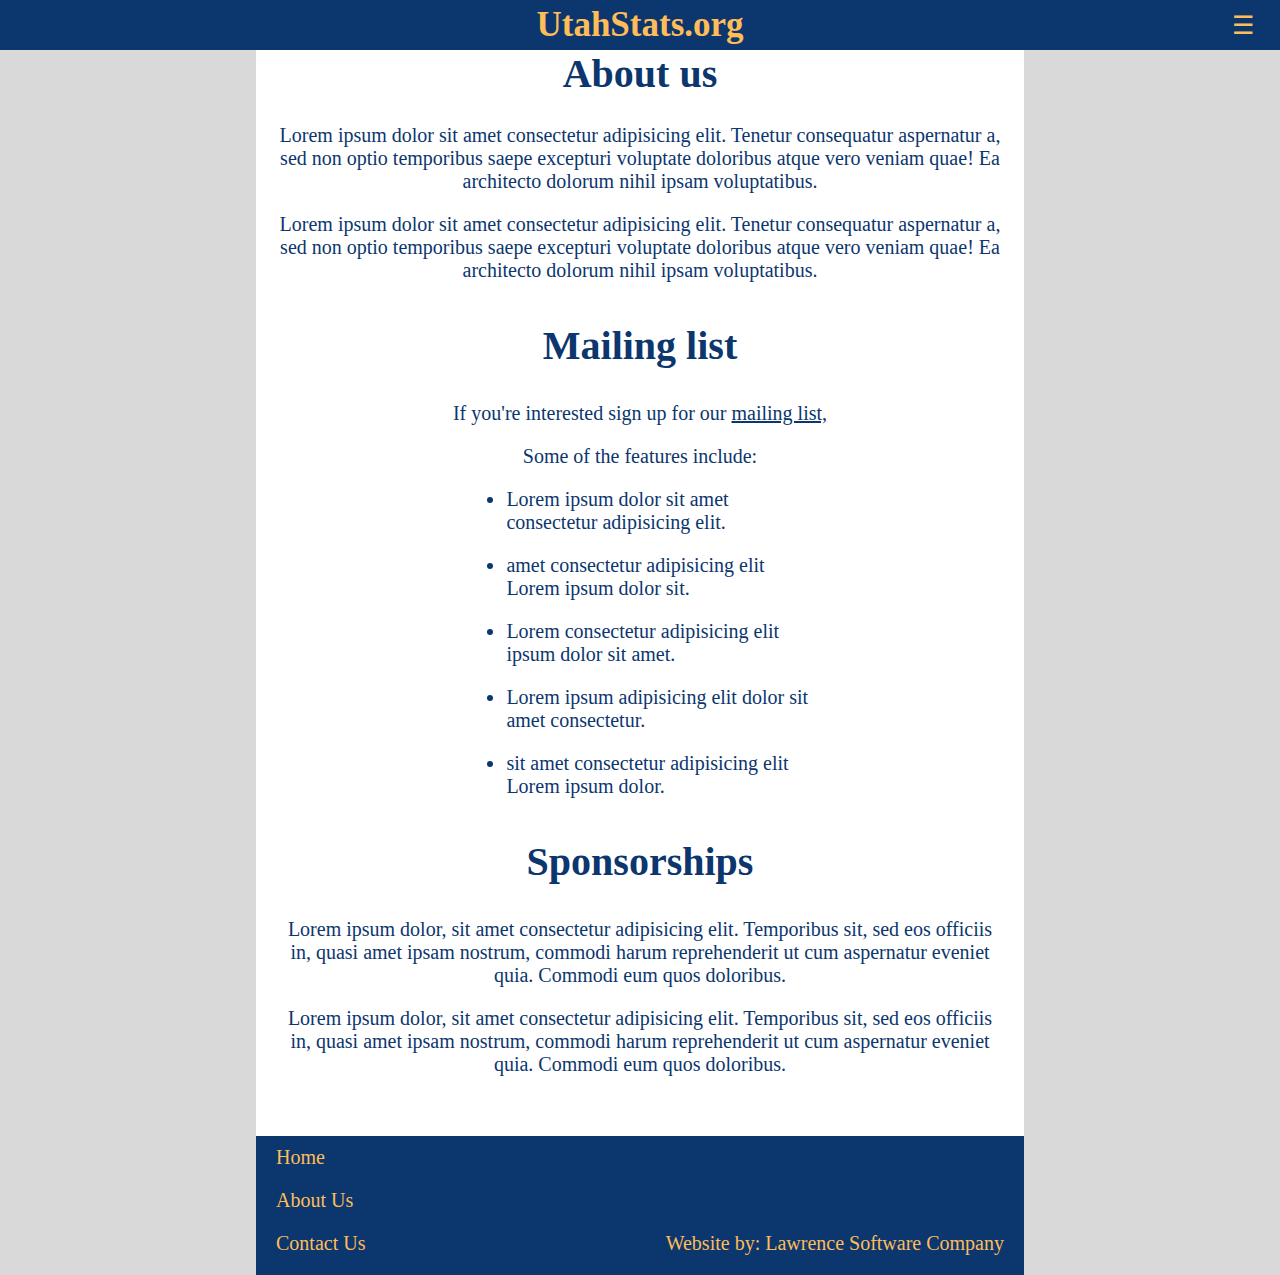
<file: aboutUs.html>
<!DOCTYPE html>
<html lang="en">
  <head>
    <meta charset="UTF-8" />
    <meta name="viewport" content="width=device-width, initial-scale=1.0" />
    <link rel="icon" type="image/x-icon" href="./assets/imgs/WebLogo_1.png" />
    <link rel="stylesheet" href="./assets/styles/index.css" />
    <link rel="stylesheet" href="./assets/styles/aboutUs.css" />
    <title>About us</title>
  </head>
  <body>
    <!-- Modal -->
    <div class="modal" id="modal">
      <nav class="mainNav">
        <div class="navItem superFastSlide">
          <a href="./index.html " class="navItemLink">Home</a>
        </div>
        <div class="navItem fastSlide">
          <a href="./aboutUs.html" class="navItemLink">About Us</a>
        </div>
        <div class="navItem medSlide">
          <a href="./contactUs.html" class="navItemLink">Contact Us</a>
        </div>
        <button class="closeNavBtn slow" onclick="toggleNav()">close</button>
      </nav>
    </div>

    <!-- Header -->
    <header class="header">
      <!-- Site Icon -->
      <div></div>
      <div class="headerGridContainer">
        <h2 class="siteTitle">UtahStats.org</h2>
      </div>
      <div class="headerGridContainer">
        <button class="menuBtn" onclick="toggleNav()">☰</button>
      </div>
    </header>

    <!-- Main content -->
    <main>
      <h1 class="sectionTitle">About us</h1>
      <p class="aboutUsDis">
        Lorem ipsum dolor sit amet consectetur adipisicing elit. Tenetur
        consequatur aspernatur a, sed non optio temporibus saepe excepturi
        voluptate doloribus atque vero veniam quae! Ea architecto dolorum nihil
        ipsam voluptatibus.
      </p>
      <p class="aboutUsDis">
        Lorem ipsum dolor sit amet consectetur adipisicing elit. Tenetur
        consequatur aspernatur a, sed non optio temporibus saepe excepturi
        voluptate doloribus atque vero veniam quae! Ea architecto dolorum nihil
        ipsam voluptatibus.
      </p>

      <h2 class="sectionTitle">Mailing list</h2>

      <p class="aboutUsDis">
        If you're interested sign up for our
        <a
          href="https://groups.google.com/a/utahstats.org/g/newsletter"
          target="_blank"
          class="mailingListLink"
          >mailing list,</a
        >
        <span class="aboutUsDis">Some of the features include:</span>
        <ul class="featureList">
          <li>Lorem ipsum dolor sit amet consectetur adipisicing elit.</li>
          <li>amet consectetur adipisicing elit Lorem ipsum dolor sit.</li>
          <li>Lorem consectetur adipisicing elit ipsum dolor sit amet.</li>
          <li>Lorem ipsum adipisicing elit dolor  sit amet consectetur.</li>
          <li>sit amet consectetur adipisicing elit Lorem ipsum dolor.</li>

        </ul>
      </p>

      <h2 class="sectionTitle">Sponsorships</h2>
      <p class="aboutUsDis">
        Lorem ipsum dolor, sit amet consectetur adipisicing elit. Temporibus
        sit, sed eos officiis in, quasi amet ipsam nostrum, commodi harum
        reprehenderit ut cum aspernatur eveniet quia. Commodi eum quos
        doloribus.
      </p>
      <p class="aboutUsDis">
        Lorem ipsum dolor, sit amet consectetur adipisicing elit. Temporibus
        sit, sed eos officiis in, quasi amet ipsam nostrum, commodi harum
        reprehenderit ut cum aspernatur eveniet quia. Commodi eum quos
        doloribus.
      </p>
    </main>

    <!-- Page footer -->
    <footer class="footer">
      <nav class="footerNav">
        <a href="index.html" class="footNavItem">Home</a>
        <a href="aboutUs.html" class="footNavItem">About Us</a>
        <a href="contactUs.html" class="footNavItem">Contact Us</a>
      </nav>

      <span class="creditLink"
        >Website by:
        <a href="https://www.lawrencesoftwarecompany.com/" target="_blank"
          >Lawrence Software Company</a
        ></span
      >
    </footer>

    <script src="./src/index.js"></script>
  </body>
</html>
</file>
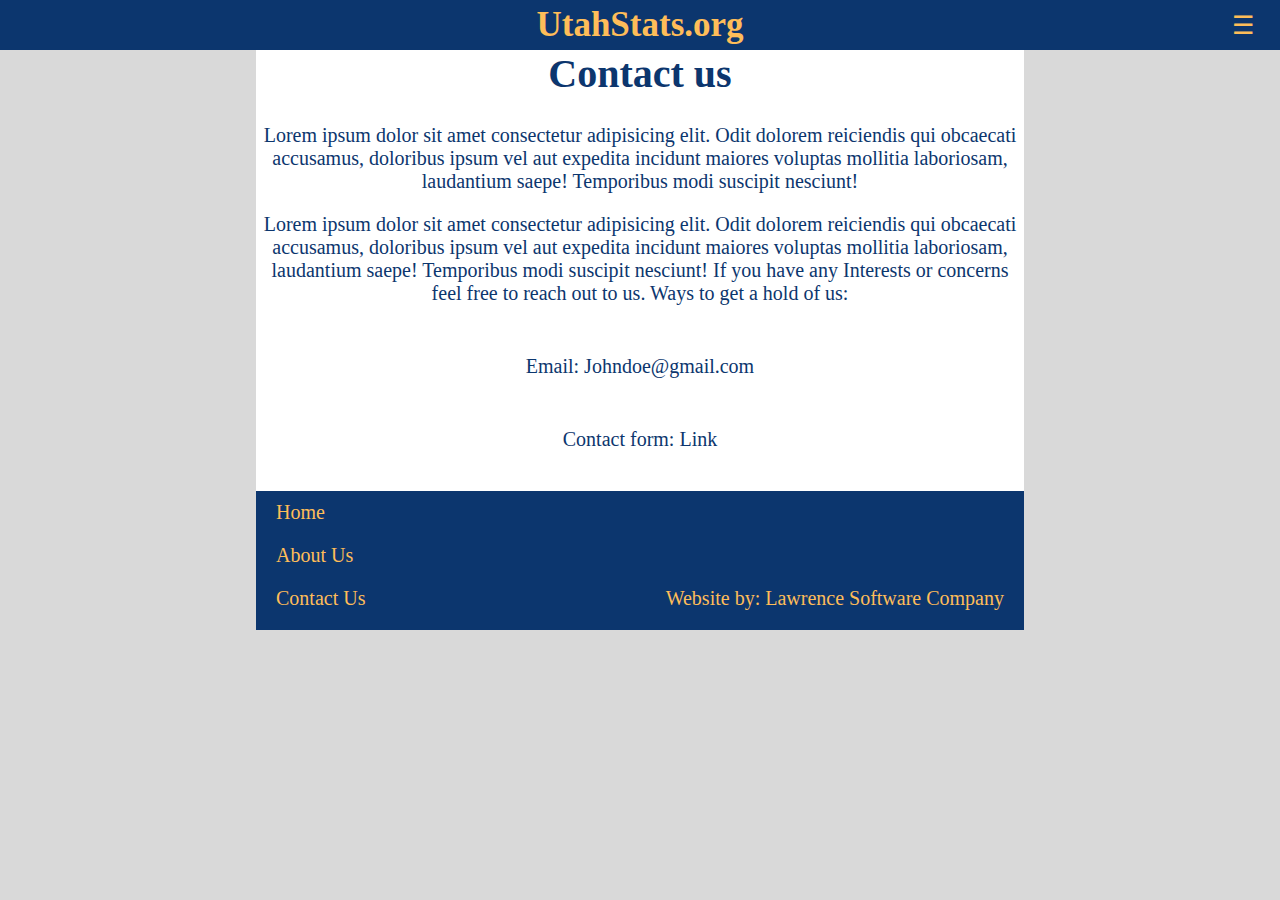
<file: contactUs.html>
<!DOCTYPE html>
<html lang="en">
  <head>
    <meta charset="UTF-8" />
    <meta name="viewport" content="width=device-width, initial-scale=1.0" />
    <link rel="icon" type="image/x-icon" href="./assets/imgs/WebLogo_1.png" />
    <link rel="stylesheet" href="./assets/styles/index.css" />
    <link rel="stylesheet" href="./assets/styles/contactUs.css" />
    <title>Contact us</title>
  </head>
  <body>
    <!-- Modal -->
    <div class="modal" id="modal">
      <nav class="mainNav">
        <div class="navItem superFastSlide">
          <a href="./index.html " class="navItemLink">Home</a>
        </div>
        <div class="navItem fastSlide">
          <a href="./aboutUs.html" class="navItemLink">About Us</a>
        </div>
        <div class="navItem medSlide">
          <a href="./contactUs.html" class="navItemLink">Contact Us</a>
        </div>
        <button class="closeNavBtn slow" onclick="toggleNav()">close</button>
      </nav>
    </div>
    <!-- Header -->
    <header class="header">
      <!-- Site Icon -->
      <div></div>
      <div class="headerGridContainer">
        <h2 class="siteTitle">UtahStats.org</h2>
      </div>
      <div class="headerGridContainer">
        <button class="menuBtn" onclick="toggleNav()">☰</button>
      </div>
    </header>

    <!-- Main content -->
    <main>
      <h1 class="sectionTitle">Contact us</h1>

      <p class="contactUsTxtBlck">
        Lorem ipsum dolor sit amet consectetur adipisicing elit. Odit dolorem
        reiciendis qui obcaecati accusamus, doloribus ipsum vel aut expedita
        incidunt maiores voluptas mollitia laboriosam, laudantium saepe!
        Temporibus modi suscipit nesciunt!
      </p>

      <p class="contactUsTxtBlck">
        Lorem ipsum dolor sit amet consectetur adipisicing elit. Odit dolorem
        reiciendis qui obcaecati accusamus, doloribus ipsum vel aut expedita
        incidunt maiores voluptas mollitia laboriosam, laudantium saepe!
        Temporibus modi suscipit nesciunt! If you have any Interests or concerns
        feel free to reach out to us. Ways to get a hold of us:
      </p>

      <span class="contactOption">Email: Johndoe@gmail.com</span>
      <span class="contactOption">Contact form: Link</span>
    </main>
    <!-- Page footer -->
    <footer class="footer">
      <nav class="footerNav">
        <a href="index.html" class="footNavItem">Home</a>
        <a href="aboutUs.html" class="footNavItem">About Us</a>
        <a href="contactUs.html" class="footNavItem">Contact Us</a>
      </nav>

      <span class="creditLink"
        >Website by:
        <a href="https://www.lawrencesoftwarecompany.com/" target="_blank"
          >Lawrence Software Company</a
        ></span
      >
    </footer>

    <script src="./src/index.js"></script>
  </body>
</html>
</file>
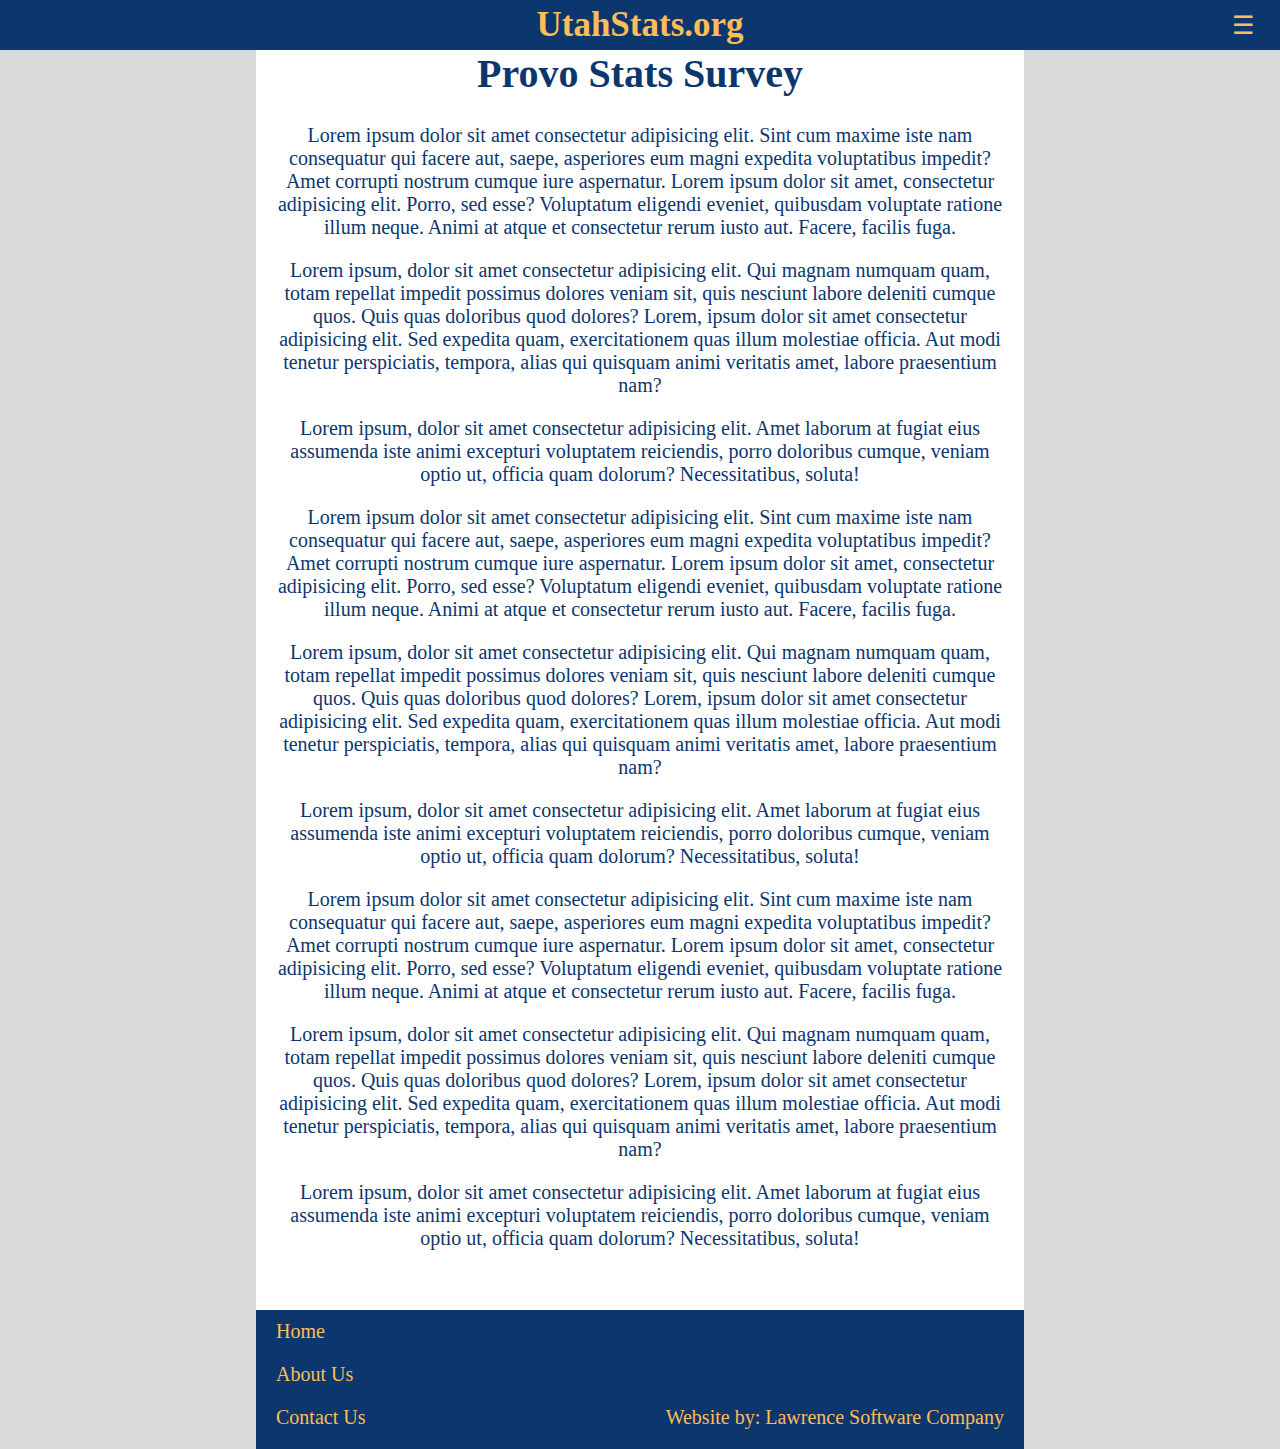
<file: moreInfo/provoStatsSurvey.html>
<!DOCTYPE html>
<html lang="en">
  <head>
    <meta charset="UTF-8" />
    <meta name="viewport" content="width=device-width, initial-scale=1.0" />
    <link rel="icon" type="image/x-icon" href="../assets/imgs/WebLogo_1.png" />
    <link rel="stylesheet" href="../assets/styles/index.css" />
    <link rel="stylesheet" href="../assets/styles/moreInfo.css" />
    <title>Provo Stats Survey</title>
  </head>
  <body>
    <!-- Modal -->
    <div class="modal" id="modal">
      <nav class="mainNav">
        <div class="navItem superFastSlide">
          <a href="../index.html " class="navItemLink">Home</a>
        </div>
        <div class="navItem fastSlide">
          <a href="../aboutUs.html" class="navItemLink">About Us</a>
        </div>
        <div class="navItem medSlide">
          <a href="../contactUs.html" class="navItemLink">Contact Us</a>
        </div>
        <button class="closeNavBtn slow" onclick="toggleNav()">close</button>
      </nav>
    </div>

    <!-- Header -->
    <header class="header">
      <!-- Site Icon -->
      <div></div>
      <div class="headerGridContainer">
        <h2 class="siteTitle">UtahStats.org</h2>
      </div>
      <div class="headerGridContainer">
        <button class="menuBtn" onclick="toggleNav()">☰</button>
      </div>
    </header>
    <!-- Main content -->
    <main>
      <h1 class="sectionTitle">Provo Stats Survey</h1>

      <div class="textBlck">
        Lorem ipsum dolor sit amet consectetur adipisicing elit. Sint cum maxime
        iste nam consequatur qui facere aut, saepe, asperiores eum magni
        expedita voluptatibus impedit? Amet corrupti nostrum cumque iure
        aspernatur. Lorem ipsum dolor sit amet, consectetur adipisicing elit.
        Porro, sed esse? Voluptatum eligendi eveniet, quibusdam voluptate
        ratione illum neque. Animi at atque et consectetur rerum iusto aut.
        Facere, facilis fuga.
      </div>

      <div class="textBlck">
        Lorem ipsum, dolor sit amet consectetur adipisicing elit. Qui magnam
        numquam quam, totam repellat impedit possimus dolores veniam sit, quis
        nesciunt labore deleniti cumque quos. Quis quas doloribus quod dolores?
        Lorem, ipsum dolor sit amet consectetur adipisicing elit. Sed expedita
        quam, exercitationem quas illum molestiae officia. Aut modi tenetur
        perspiciatis, tempora, alias qui quisquam animi veritatis amet, labore
        praesentium nam?
      </div>

      <div class="textBlck">
        Lorem ipsum, dolor sit amet consectetur adipisicing elit. Amet laborum
        at fugiat eius assumenda iste animi excepturi voluptatem reiciendis,
        porro doloribus cumque, veniam optio ut, officia quam dolorum?
        Necessitatibus, soluta!
      </div>

      <div class="textBlck">
        Lorem ipsum dolor sit amet consectetur adipisicing elit. Sint cum maxime
        iste nam consequatur qui facere aut, saepe, asperiores eum magni
        expedita voluptatibus impedit? Amet corrupti nostrum cumque iure
        aspernatur. Lorem ipsum dolor sit amet, consectetur adipisicing elit.
        Porro, sed esse? Voluptatum eligendi eveniet, quibusdam voluptate
        ratione illum neque. Animi at atque et consectetur rerum iusto aut.
        Facere, facilis fuga.
      </div>

      <div class="textBlck">
        Lorem ipsum, dolor sit amet consectetur adipisicing elit. Qui magnam
        numquam quam, totam repellat impedit possimus dolores veniam sit, quis
        nesciunt labore deleniti cumque quos. Quis quas doloribus quod dolores?
        Lorem, ipsum dolor sit amet consectetur adipisicing elit. Sed expedita
        quam, exercitationem quas illum molestiae officia. Aut modi tenetur
        perspiciatis, tempora, alias qui quisquam animi veritatis amet, labore
        praesentium nam?
      </div>

      <div class="textBlck">
        Lorem ipsum, dolor sit amet consectetur adipisicing elit. Amet laborum
        at fugiat eius assumenda iste animi excepturi voluptatem reiciendis,
        porro doloribus cumque, veniam optio ut, officia quam dolorum?
        Necessitatibus, soluta!
      </div>

      <div class="textBlck">
        Lorem ipsum dolor sit amet consectetur adipisicing elit. Sint cum maxime
        iste nam consequatur qui facere aut, saepe, asperiores eum magni
        expedita voluptatibus impedit? Amet corrupti nostrum cumque iure
        aspernatur. Lorem ipsum dolor sit amet, consectetur adipisicing elit.
        Porro, sed esse? Voluptatum eligendi eveniet, quibusdam voluptate
        ratione illum neque. Animi at atque et consectetur rerum iusto aut.
        Facere, facilis fuga.
      </div>

      <div class="textBlck">
        Lorem ipsum, dolor sit amet consectetur adipisicing elit. Qui magnam
        numquam quam, totam repellat impedit possimus dolores veniam sit, quis
        nesciunt labore deleniti cumque quos. Quis quas doloribus quod dolores?
        Lorem, ipsum dolor sit amet consectetur adipisicing elit. Sed expedita
        quam, exercitationem quas illum molestiae officia. Aut modi tenetur
        perspiciatis, tempora, alias qui quisquam animi veritatis amet, labore
        praesentium nam?
      </div>

      <div class="textBlck">
        Lorem ipsum, dolor sit amet consectetur adipisicing elit. Amet laborum
        at fugiat eius assumenda iste animi excepturi voluptatem reiciendis,
        porro doloribus cumque, veniam optio ut, officia quam dolorum?
        Necessitatibus, soluta!
      </div>
    </main>
    <!-- Page footer -->
    <footer class="footer">
      <nav class="footerNav">
        <a href="index.html" class="footNavItem">Home</a>
        <a href="aboutUs.html" class="footNavItem">About Us</a>
        <a href="contactUs.html" class="footNavItem">Contact Us</a>
      </nav>

      <span class="creditLink"
        >Website by:
        <a href="https://www.lawrencesoftwarecompany.com/" target="_blank"
          >Lawrence Software Company</a
        ></span
      >
    </footer>

    <script src="../src/index.js"></script>
  </body>
</html>
</file>
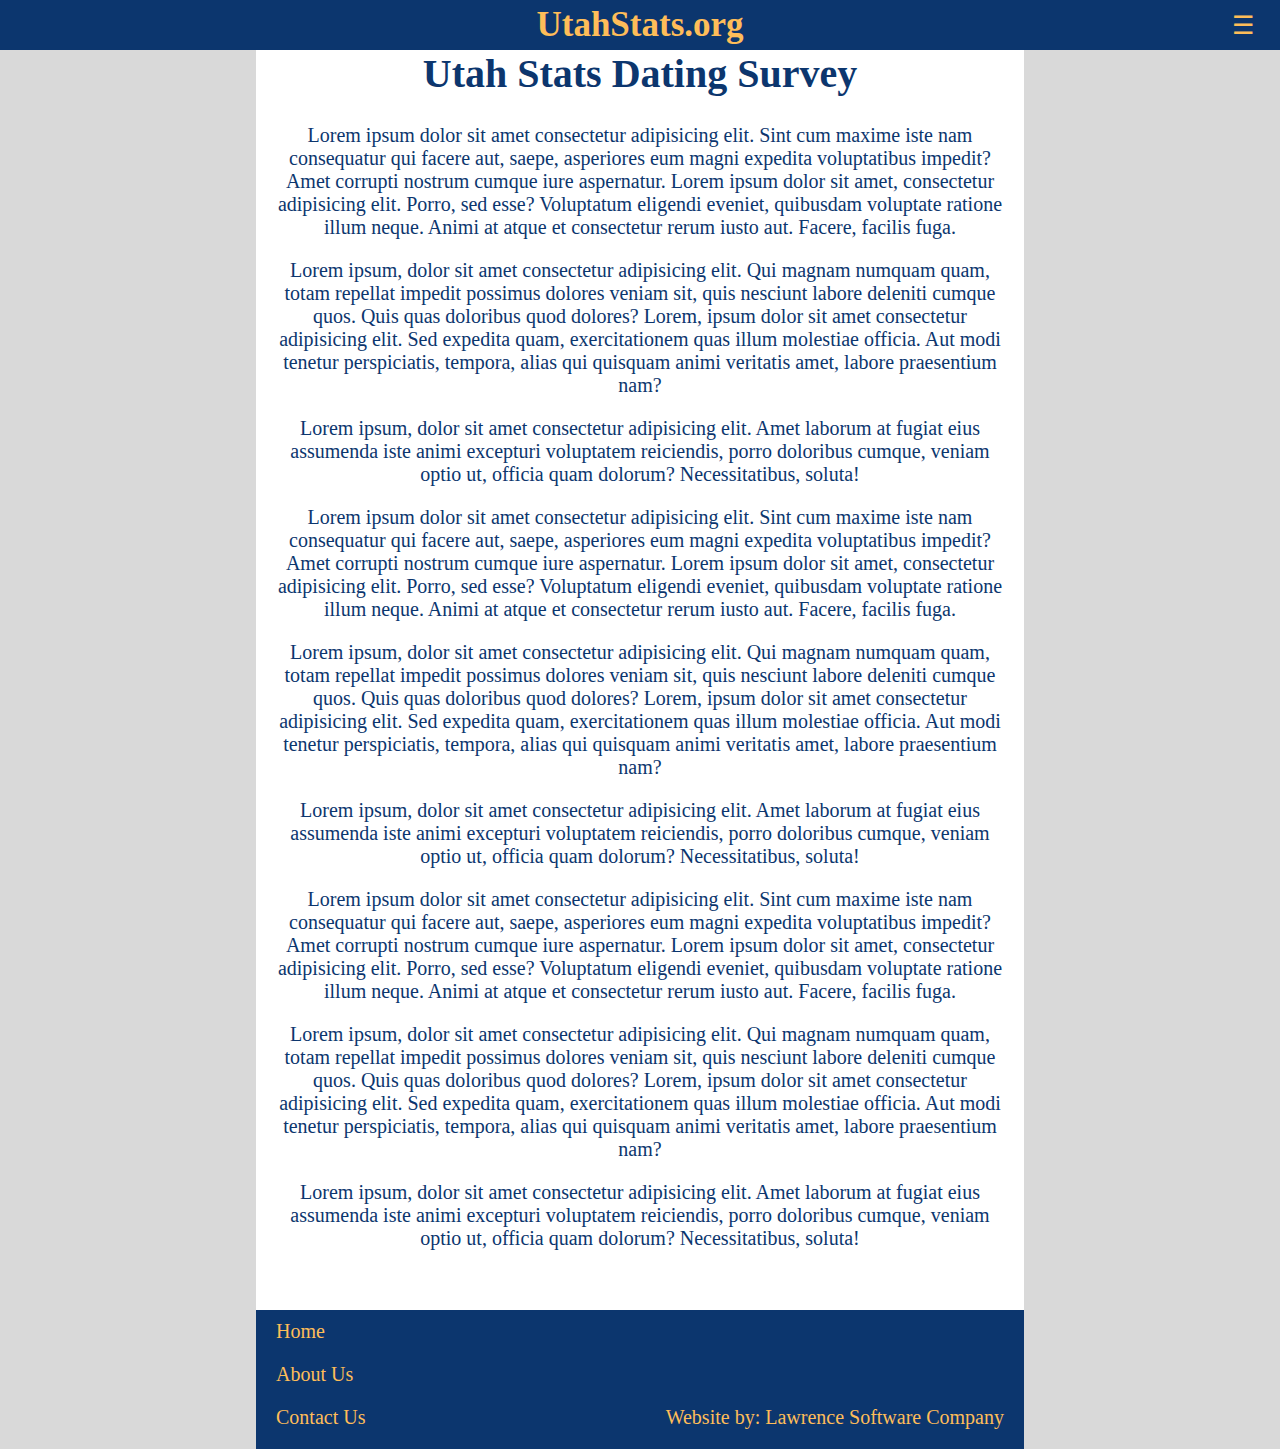
<file: moreInfo/utahStatsDatingSurvey.html>
<!DOCTYPE html>
<html lang="en">
  <head>
    <meta charset="UTF-8" />
    <meta name="viewport" content="width=device-width, initial-scale=1.0" />
    <link rel="icon" type="image/x-icon" href="../assets/imgs/WebLogo_1.png" />
    <link rel="stylesheet" href="../assets/styles/index.css" />
    <link rel="stylesheet" href="../assets/styles/moreInfo.css" />
    <title>Utah Stats Dating Survey</title>
  </head>
  <body>
    <!-- Modal -->
    <div class="modal" id="modal">
      <nav class="mainNav">
        <div class="navItem superFastSlide">
          <a href="../index.html " class="navItemLink">Home</a>
        </div>
        <div class="navItem fastSlide">
          <a href="../aboutUs.html" class="navItemLink">About Us</a>
        </div>
        <div class="navItem medSlide">
          <a href="../contactUs.html" class="navItemLink">Contact Us</a>
        </div>
        <button class="closeNavBtn slow" onclick="toggleNav()">close</button>
      </nav>
    </div>

    <!-- Header -->
    <header class="header">
      <!-- Site Icon -->
      <div></div>
      <div class="headerGridContainer">
        <h2 class="siteTitle">UtahStats.org</h2>
      </div>
      <div class="headerGridContainer">
        <button class="menuBtn" onclick="toggleNav()">☰</button>
      </div>
    </header>

    <!-- Main content -->
    <main>
      <h1 class="sectionTitle">Utah Stats Dating Survey</h1>

      <div class="textBlck">
        Lorem ipsum dolor sit amet consectetur adipisicing elit. Sint cum maxime
        iste nam consequatur qui facere aut, saepe, asperiores eum magni
        expedita voluptatibus impedit? Amet corrupti nostrum cumque iure
        aspernatur. Lorem ipsum dolor sit amet, consectetur adipisicing elit.
        Porro, sed esse? Voluptatum eligendi eveniet, quibusdam voluptate
        ratione illum neque. Animi at atque et consectetur rerum iusto aut.
        Facere, facilis fuga.
      </div>

      <div class="textBlck">
        Lorem ipsum, dolor sit amet consectetur adipisicing elit. Qui magnam
        numquam quam, totam repellat impedit possimus dolores veniam sit, quis
        nesciunt labore deleniti cumque quos. Quis quas doloribus quod dolores?
        Lorem, ipsum dolor sit amet consectetur adipisicing elit. Sed expedita
        quam, exercitationem quas illum molestiae officia. Aut modi tenetur
        perspiciatis, tempora, alias qui quisquam animi veritatis amet, labore
        praesentium nam?
      </div>

      <div class="textBlck">
        Lorem ipsum, dolor sit amet consectetur adipisicing elit. Amet laborum
        at fugiat eius assumenda iste animi excepturi voluptatem reiciendis,
        porro doloribus cumque, veniam optio ut, officia quam dolorum?
        Necessitatibus, soluta!
      </div>

      <div class="textBlck">
        Lorem ipsum dolor sit amet consectetur adipisicing elit. Sint cum maxime
        iste nam consequatur qui facere aut, saepe, asperiores eum magni
        expedita voluptatibus impedit? Amet corrupti nostrum cumque iure
        aspernatur. Lorem ipsum dolor sit amet, consectetur adipisicing elit.
        Porro, sed esse? Voluptatum eligendi eveniet, quibusdam voluptate
        ratione illum neque. Animi at atque et consectetur rerum iusto aut.
        Facere, facilis fuga.
      </div>

      <div class="textBlck">
        Lorem ipsum, dolor sit amet consectetur adipisicing elit. Qui magnam
        numquam quam, totam repellat impedit possimus dolores veniam sit, quis
        nesciunt labore deleniti cumque quos. Quis quas doloribus quod dolores?
        Lorem, ipsum dolor sit amet consectetur adipisicing elit. Sed expedita
        quam, exercitationem quas illum molestiae officia. Aut modi tenetur
        perspiciatis, tempora, alias qui quisquam animi veritatis amet, labore
        praesentium nam?
      </div>

      <div class="textBlck">
        Lorem ipsum, dolor sit amet consectetur adipisicing elit. Amet laborum
        at fugiat eius assumenda iste animi excepturi voluptatem reiciendis,
        porro doloribus cumque, veniam optio ut, officia quam dolorum?
        Necessitatibus, soluta!
      </div>

      <div class="textBlck">
        Lorem ipsum dolor sit amet consectetur adipisicing elit. Sint cum maxime
        iste nam consequatur qui facere aut, saepe, asperiores eum magni
        expedita voluptatibus impedit? Amet corrupti nostrum cumque iure
        aspernatur. Lorem ipsum dolor sit amet, consectetur adipisicing elit.
        Porro, sed esse? Voluptatum eligendi eveniet, quibusdam voluptate
        ratione illum neque. Animi at atque et consectetur rerum iusto aut.
        Facere, facilis fuga.
      </div>

      <div class="textBlck">
        Lorem ipsum, dolor sit amet consectetur adipisicing elit. Qui magnam
        numquam quam, totam repellat impedit possimus dolores veniam sit, quis
        nesciunt labore deleniti cumque quos. Quis quas doloribus quod dolores?
        Lorem, ipsum dolor sit amet consectetur adipisicing elit. Sed expedita
        quam, exercitationem quas illum molestiae officia. Aut modi tenetur
        perspiciatis, tempora, alias qui quisquam animi veritatis amet, labore
        praesentium nam?
      </div>

      <div class="textBlck">
        Lorem ipsum, dolor sit amet consectetur adipisicing elit. Amet laborum
        at fugiat eius assumenda iste animi excepturi voluptatem reiciendis,
        porro doloribus cumque, veniam optio ut, officia quam dolorum?
        Necessitatibus, soluta!
      </div>
    </main>
    <!-- Page footer -->
    <footer class="footer">
      <nav class="footerNav">
        <a href="index.html" class="footNavItem">Home</a>
        <a href="aboutUs.html" class="footNavItem">About Us</a>
        <a href="contactUs.html" class="footNavItem">Contact Us</a>
      </nav>

      <span class="creditLink"
        >Website by:
        <a href="https://www.lawrencesoftwarecompany.com/" target="_blank"
          >Lawrence Software Company</a
        ></span
      >
    </footer>

    <script src="../src/index.js"></script>
  </body>
</html>
</file>
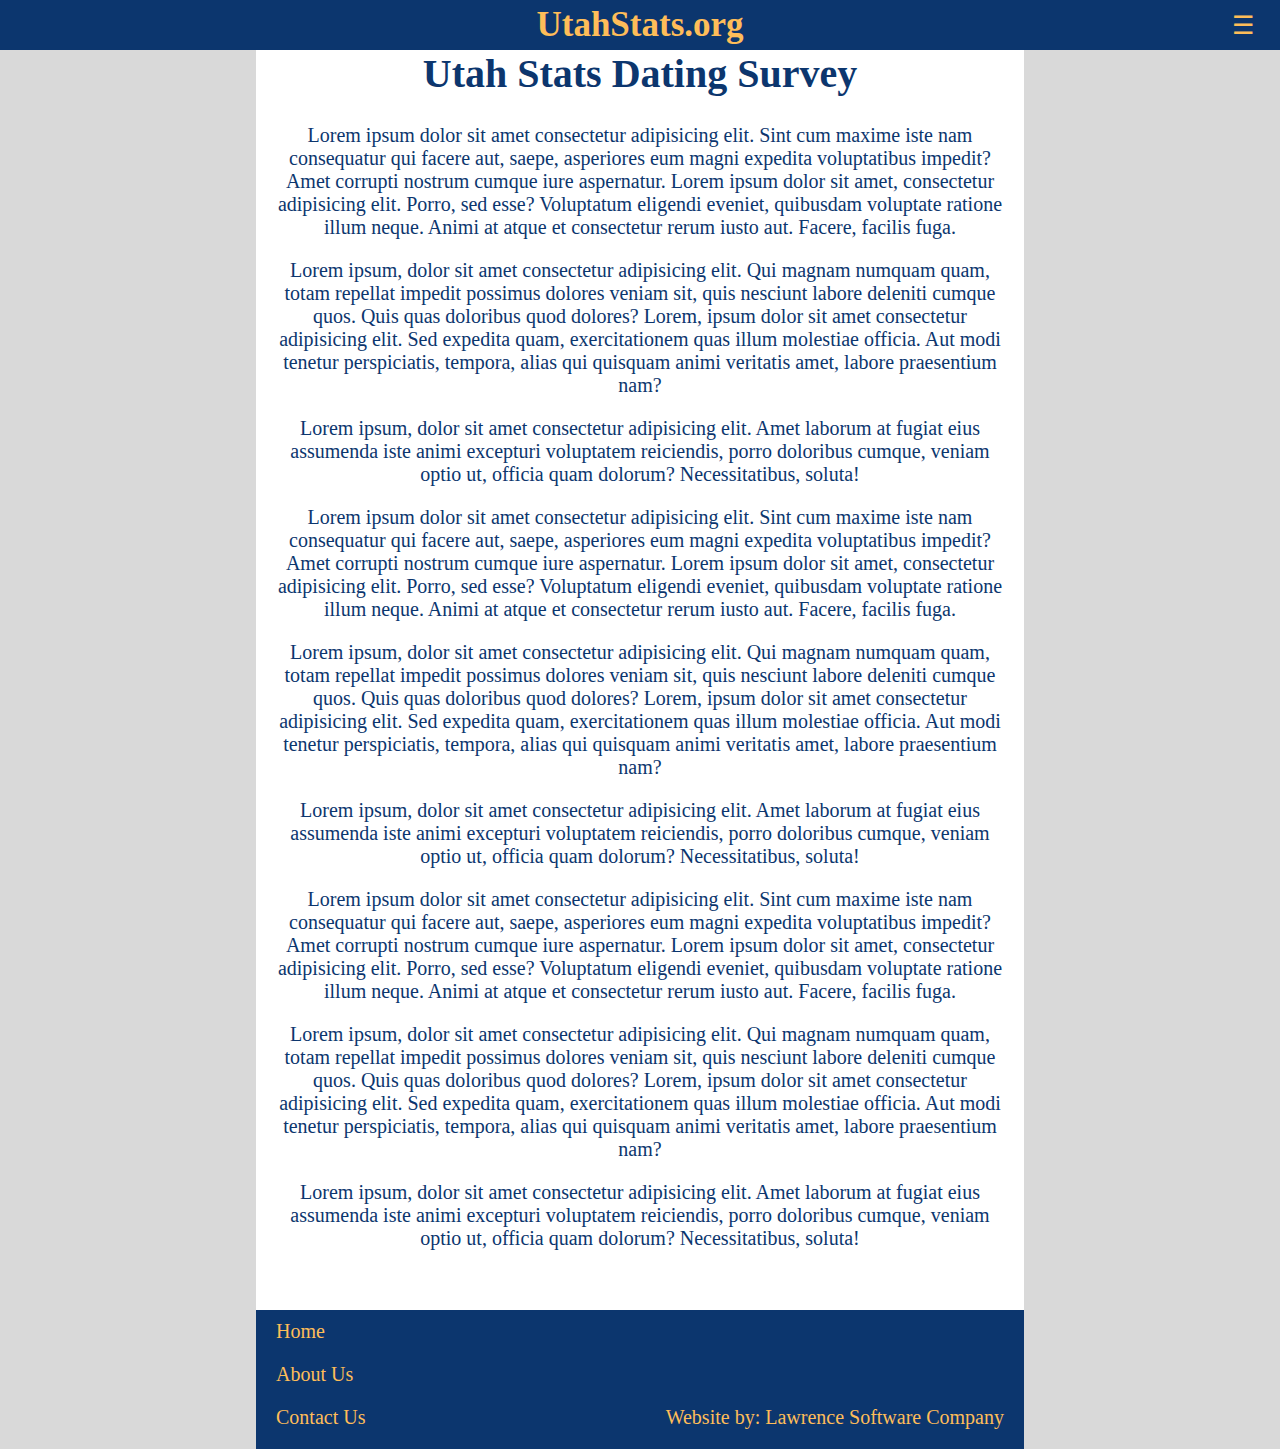
<file: moreInfo/utahStatsSavorCollegeLifeSurvey.html>
<!DOCTYPE html>
<html lang="en">
  <head>
    <meta charset="UTF-8" />
    <meta name="viewport" content="width=device-width, initial-scale=1.0" />
    <link rel="icon" type="image/x-icon" href="../assets/imgs/WebLogo_1.png" />
    <link rel="stylesheet" href="../assets/styles/index.css" />
    <link rel="stylesheet" href="../assets/styles/moreInfo.css" />
    <title>Utah Stats Savor College Life Survey</title>
  </head>
  <body>
    <!-- Modal -->
    <div class="modal" id="modal">
      <nav class="mainNav">
        <div class="navItem superFastSlide">
          <a href="../index.html " class="navItemLink">Home</a>
        </div>
        <div class="navItem fastSlide">
          <a href="../aboutUs.html" class="navItemLink">About Us</a>
        </div>
        <div class="navItem medSlide">
          <a href="../contactUs.html" class="navItemLink">Contact Us</a>
        </div>
        <button class="closeNavBtn slow" onclick="toggleNav()">close</button>
      </nav>
    </div>
    <!-- Header -->
    <header class="header">
      <!-- Site Icon -->
      <div></div>
      <div class="headerGridContainer">
        <h2 class="siteTitle">UtahStats.org</h2>
      </div>
      <div class="headerGridContainer">
        <button class="menuBtn" onclick="toggleNav()">☰</button>
      </div>
    </header>

    <!-- Main content -->
    <main>
      <h1 class="sectionTitle">Utah Stats Dating Survey</h1>

      <div class="textBlck">
        Lorem ipsum dolor sit amet consectetur adipisicing elit. Sint cum maxime
        iste nam consequatur qui facere aut, saepe, asperiores eum magni
        expedita voluptatibus impedit? Amet corrupti nostrum cumque iure
        aspernatur. Lorem ipsum dolor sit amet, consectetur adipisicing elit.
        Porro, sed esse? Voluptatum eligendi eveniet, quibusdam voluptate
        ratione illum neque. Animi at atque et consectetur rerum iusto aut.
        Facere, facilis fuga.
      </div>

      <div class="textBlck">
        Lorem ipsum, dolor sit amet consectetur adipisicing elit. Qui magnam
        numquam quam, totam repellat impedit possimus dolores veniam sit, quis
        nesciunt labore deleniti cumque quos. Quis quas doloribus quod dolores?
        Lorem, ipsum dolor sit amet consectetur adipisicing elit. Sed expedita
        quam, exercitationem quas illum molestiae officia. Aut modi tenetur
        perspiciatis, tempora, alias qui quisquam animi veritatis amet, labore
        praesentium nam?
      </div>

      <div class="textBlck">
        Lorem ipsum, dolor sit amet consectetur adipisicing elit. Amet laborum
        at fugiat eius assumenda iste animi excepturi voluptatem reiciendis,
        porro doloribus cumque, veniam optio ut, officia quam dolorum?
        Necessitatibus, soluta!
      </div>

      <div class="textBlck">
        Lorem ipsum dolor sit amet consectetur adipisicing elit. Sint cum maxime
        iste nam consequatur qui facere aut, saepe, asperiores eum magni
        expedita voluptatibus impedit? Amet corrupti nostrum cumque iure
        aspernatur. Lorem ipsum dolor sit amet, consectetur adipisicing elit.
        Porro, sed esse? Voluptatum eligendi eveniet, quibusdam voluptate
        ratione illum neque. Animi at atque et consectetur rerum iusto aut.
        Facere, facilis fuga.
      </div>

      <div class="textBlck">
        Lorem ipsum, dolor sit amet consectetur adipisicing elit. Qui magnam
        numquam quam, totam repellat impedit possimus dolores veniam sit, quis
        nesciunt labore deleniti cumque quos. Quis quas doloribus quod dolores?
        Lorem, ipsum dolor sit amet consectetur adipisicing elit. Sed expedita
        quam, exercitationem quas illum molestiae officia. Aut modi tenetur
        perspiciatis, tempora, alias qui quisquam animi veritatis amet, labore
        praesentium nam?
      </div>

      <div class="textBlck">
        Lorem ipsum, dolor sit amet consectetur adipisicing elit. Amet laborum
        at fugiat eius assumenda iste animi excepturi voluptatem reiciendis,
        porro doloribus cumque, veniam optio ut, officia quam dolorum?
        Necessitatibus, soluta!
      </div>

      <div class="textBlck">
        Lorem ipsum dolor sit amet consectetur adipisicing elit. Sint cum maxime
        iste nam consequatur qui facere aut, saepe, asperiores eum magni
        expedita voluptatibus impedit? Amet corrupti nostrum cumque iure
        aspernatur. Lorem ipsum dolor sit amet, consectetur adipisicing elit.
        Porro, sed esse? Voluptatum eligendi eveniet, quibusdam voluptate
        ratione illum neque. Animi at atque et consectetur rerum iusto aut.
        Facere, facilis fuga.
      </div>

      <div class="textBlck">
        Lorem ipsum, dolor sit amet consectetur adipisicing elit. Qui magnam
        numquam quam, totam repellat impedit possimus dolores veniam sit, quis
        nesciunt labore deleniti cumque quos. Quis quas doloribus quod dolores?
        Lorem, ipsum dolor sit amet consectetur adipisicing elit. Sed expedita
        quam, exercitationem quas illum molestiae officia. Aut modi tenetur
        perspiciatis, tempora, alias qui quisquam animi veritatis amet, labore
        praesentium nam?
      </div>

      <div class="textBlck">
        Lorem ipsum, dolor sit amet consectetur adipisicing elit. Amet laborum
        at fugiat eius assumenda iste animi excepturi voluptatem reiciendis,
        porro doloribus cumque, veniam optio ut, officia quam dolorum?
        Necessitatibus, soluta!
      </div>
    </main>
    <!-- Page footer -->
    <footer class="footer">
      <nav class="footerNav">
        <a href="index.html" class="footNavItem">Home</a>
        <a href="aboutUs.html" class="footNavItem">About Us</a>
        <a href="contactUs.html" class="footNavItem">Contact Us</a>
      </nav>

      <span class="creditLink"
        >Website by:
        <a href="https://www.lawrencesoftwarecompany.com/" target="_blank"
          >Lawrence Software Company</a
        ></span
      >
    </footer>

    <script src="../src/index.js"></script>
  </body>
</html>
</file>
<file: assets/styles/index.css>
:root {
  --darkBlue: #0c366e;
  --gold: #febd59;
  --gray: #d9d9d9;
  --midBlue: #0f5387;
  --lightBlue: #548aae;
  --white: #fff;
}

html {
  font-size: 62.5%;
  box-sizing: border-box;
}

body {
  margin: 0;
  padding: 0;
}
main {
  padding-bottom: 4rem;
  margin-top: 5rem;
}

/* general styling */

.sectionTitle {
  font-size: 4rem;
  color: var(--darkBlue);
  text-align: center;
  margin-top: 4rem;
}

.featureList {
  color: var(--darkBlue);
  font-size: 2rem;
  display: flex;
  flex-direction: column;
  gap: 2rem;
}

/* Modal styling */

.modal {
  width: 100vw;
  height: 100vh;
  background-color: var(--gray);
  position: fixed;
  top: 0;
  left: 0;
  z-index: 5;
  display: none;
}

/* Header styling */

.header {
  position: fixed;
  left: 0;
  top: 0;
  width: 100%;
  height: 5rem;
  display: grid;
  grid-template-columns: 1fr 1fr 1fr;
  background-color: var(--darkBlue);
  z-index: 3;
}

.headerGridContainer {
  display: flex;
  align-items: center;
}

.siteTitle {
  margin-top: 0;
  margin-bottom: 0;
  color: var(--gold);
  font-size: 3.5rem;
  text-align: center;
  margin-left: auto;
  margin-right: auto;
}

.menuBtn {
  color: var(--gold);
  background-color: transparent;
  outline: none;
  border: none;
  font-size: 2.5rem;
  cursor: pointer;
  margin-left: auto;
  margin-right: 2rem;
}

/* Main navi styling */

.mainNav {
  height: 100%;
  width: 100%;
}

.navItem {
  width: 100%;
  height: 25%;
}

.superFastSlide {
  animation: navSlideIn 0.6s;
}

.fastSlide {
  animation: navSlideIn 0.8s;
}

.medSlide {
  animation: navSlideIn 1s;
}

.slow {
  animation: navSlideIn 1.2s;
}

.navItem:nth-child(odd) {
  background-color: var(--darkBlue);
}

.navItem:nth-child(even) {
  background-color: var(--lightBlue);
}

.navItemLink {
  display: flex;
  align-items: center;
  justify-content: center;
  font-size: 3rem;
  color: var(--gold);
  width: 100%;
  height: 100%;
  text-decoration: none;
}

.navItemLink span:hover {
  border-bottom: 0.1rem solid var(--gold);
}

.closeNavBtn {
  width: 100%;
  height: 25%;
  background-color: var(--lightBlue);
  color: var(--gold);
  font-size: 3rem;
  outline: none;
  border: none;
  cursor: pointer;
  /* animation: navSlideIn 1s; */
}

/* Footer styling */
.footer {
  /* padding: 1rem 1rem 2rem 2rem; */
  width: 100%;
  background-color: var(--darkBlue);
  display: grid;
  grid-template-columns: 1fr 1fr;
}

.footerNav {
  display: flex;
  flex-direction: column;
  gap: 2rem;
  margin: 1rem 1rem 2rem 2rem;
}

.footNavItem {
  font-size: 2rem;
  color: var(--gold);
  text-decoration: underline transparent;
  transition: all 0.5s;
}

.footNavItem:hover {
  text-decoration: underline var(--gold);
}

.creditLink {
  color: var(--gold);
  font-size: 2rem;
  align-self: flex-end;
  margin-left: auto;
  margin-right: 2rem;
  margin-bottom: 2rem;
}

.creditLink a {
  color: var(--gold);
  text-decoration: none;
  text-decoration: underline transparent;
  transition: all 0.5s;
}

.creditLink a:hover {
  text-decoration: underline var(--gold);
}

/* Animations  */

@keyframes navSlideIn {
  0% {
    transform: translateX(-800px);
  }

  100% {
  }
}

/* stlying at different scalse */

@media screen and (min-width: 769px) {
  body {
    background-color: var(--gray);
  }

  .header {
    /* width: 60%; */
    /* margin-left: 20%; */
    /* margin-left: 20%; */
  }
  main {
    width: 60%;
    margin-left: auto;
    margin-right: auto;
    background-color: var(--white);
  }

  .featureList {
    width: 40%;
    margin-left: auto;
    margin-right: auto;
  }

  .footer {
    width: 60%;
    margin-left: auto;
    margin-right: auto;
    padding-left: 0;
    padding-right: 0;
  }

  .footerNav {
    margin-left: 2rem;
  }
}
</file>
<file: assets/styles/aboutUs.css>
.aboutUsDis {
  font-size: 2rem;
  color: var(--darkBlue);
  text-align: center;
  margin-left: 2rem;
  padding-right: 2rem;
  display: block;
  margin-top: 2rem;
  margin-bottom: 2rem;
}

.mailingListLink {
  color: var(--darkBlue);
}

/* .featureList {
  margin-left: auto;
  margin-right: auto;
  
} */
</file>
<file: assets/styles/contactUs.css>
.contactUsTxtBlck {
  color: var(--darkBlue);
  font-size: 2rem;
  text-align: center;
}

.contactOption {
  display: block;
  color: var(--darkBlue);
  font-size: 2rem;
  margin-top: 5rem;
  text-align: center;
}
</file>
<file: assets/styles/moreInfo.css>
.textBlck {
  font-size: 2rem;
  color: var(--darkBlue);
  margin-top: 2rem;
  margin-bottom: 2rem;
  text-align: center;
  margin-left: 2rem;
  margin-right: 2rem;
}
</file>
